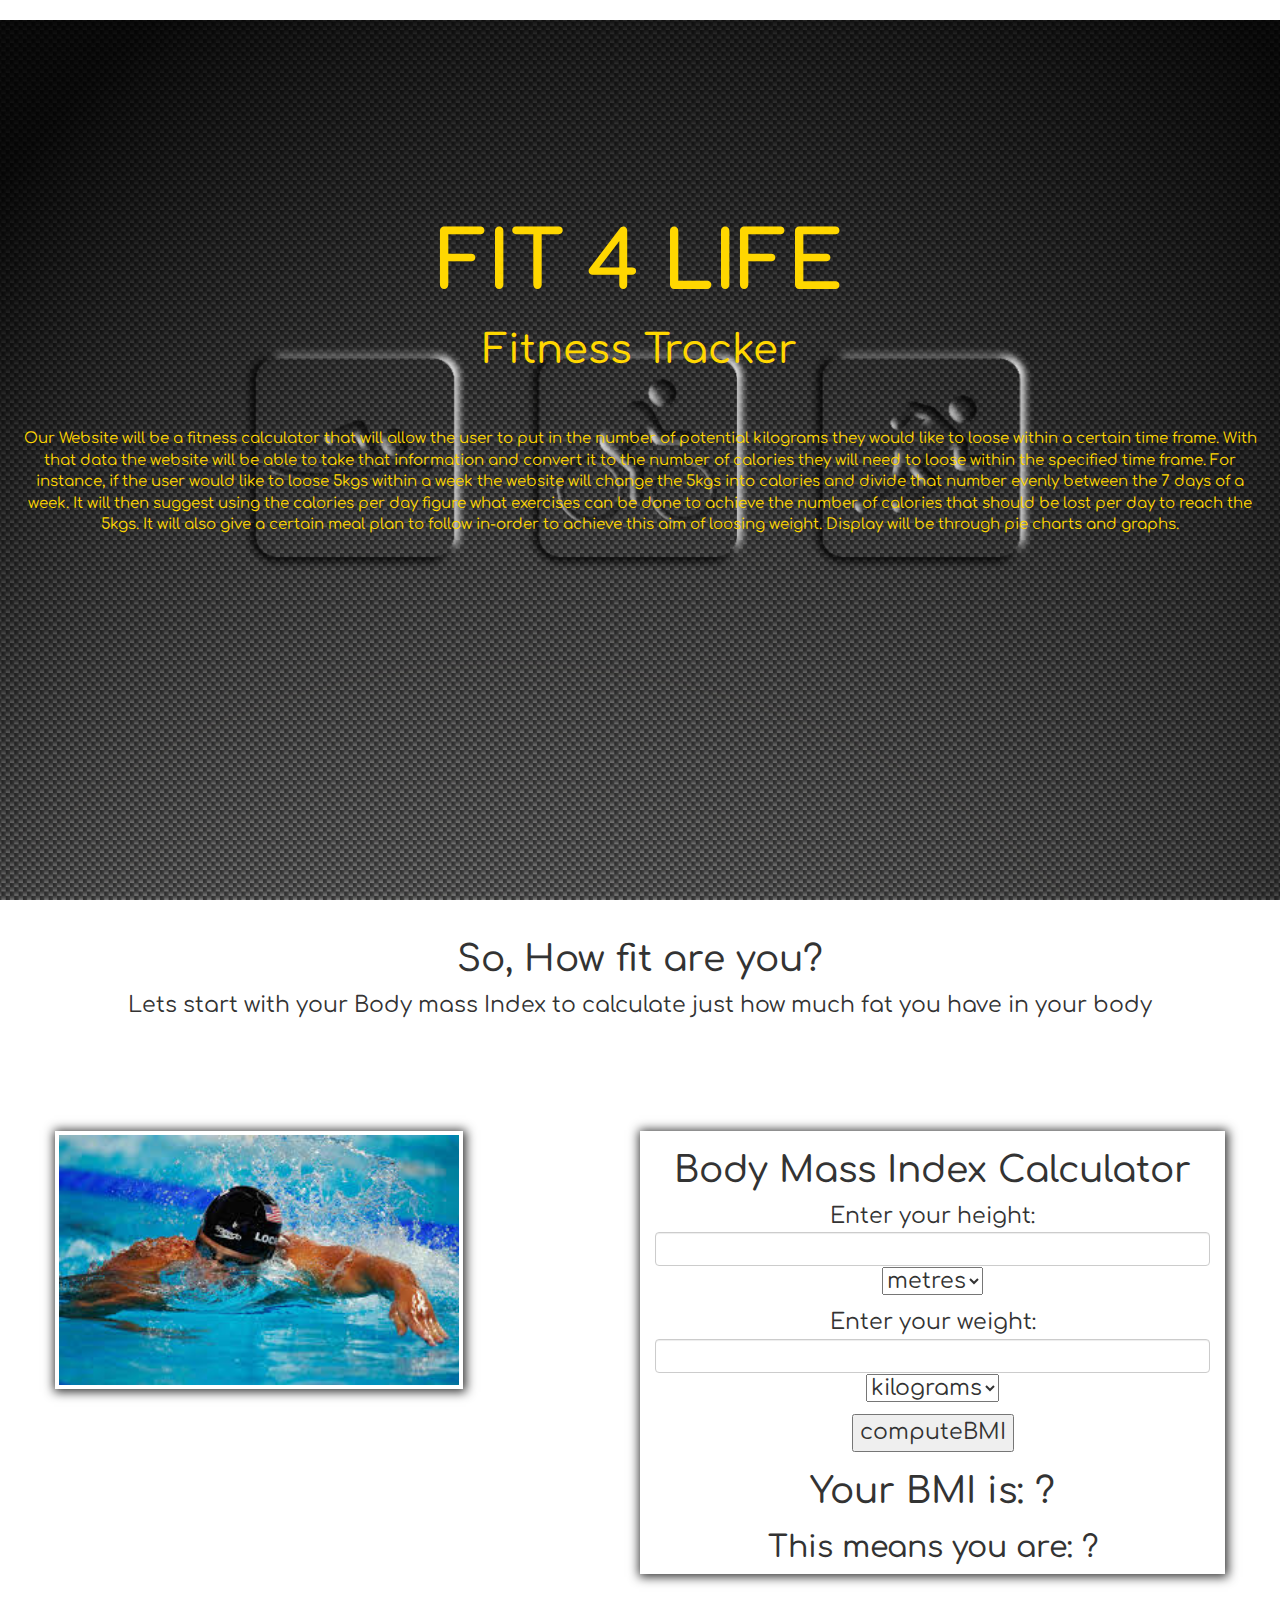
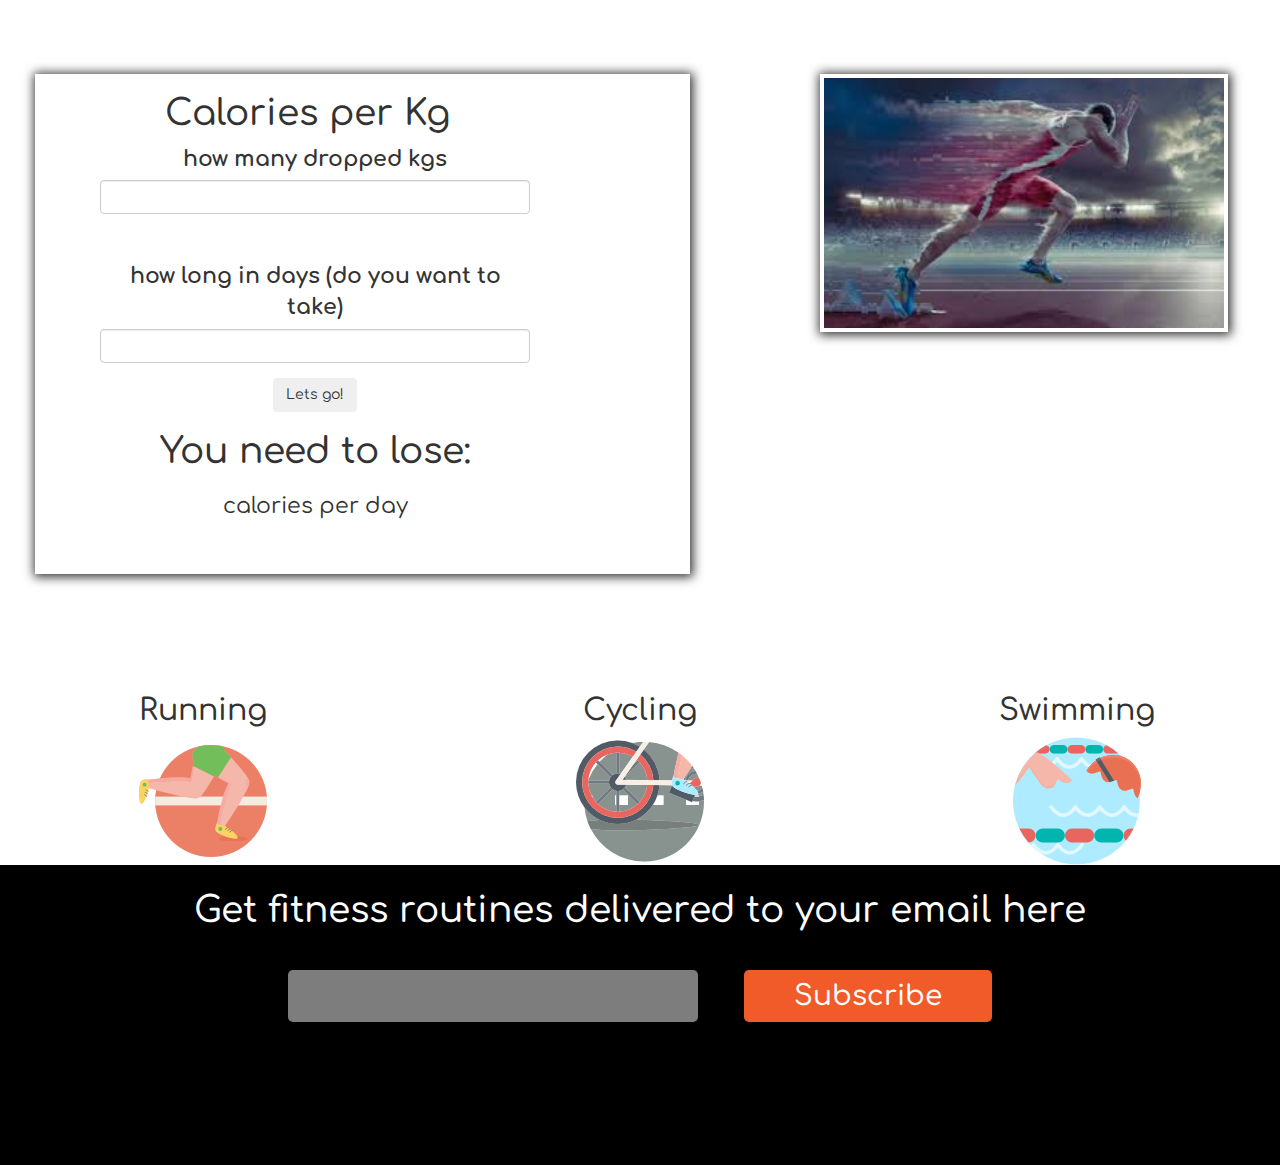
<file: index.html>
<!DOCTYPE html>
<html>
	<head>
		<title>fit4life</title>
		<link rel="stylesheet" type="text/css" href="css/bootstrap.css">
		<link rel="stylesheet" type="text/css" href="css/animate.css">

		<link rel="stylesheet" type="text/css" href="css/styles.css">
		<link href='https://fonts.googleapis.com/css?family=Comfortaa' rel='stylesheet'>
		<style>
		/*h1 {
		font-size: 80px;
		}
		h2 {
		font-size: 40px;
		}
		p {
		font-size: 16px;
		}*/
		</style>
	</head>
	<body>
		<center>
		<div class="backgroundImage">
			<h1 id="fit">FIT 4 LIFE</h1>
			<h2 id="Tracker">Fitness Tracker</h2>
			</br>
			<div id="text">
					<p>Our Website will be a fitness calculator that will allow the user to put in the number of potential kilograms they would like to loose within a certain time frame. With that data the website will be able to take that information and convert  it to the number of calories they will need to loose within the specified time frame. For instance, if the user would like to loose 5kgs within a week the website will change the 5kgs into calories and divide that number evenly between the 7 days of a week. It will then suggest using the calories per day figure what exercises can be done to achieve the number of calories that should be lost per day to reach the 5kgs. It will also give a certain meal plan to follow in-order to achieve this aim of loosing weight. Display will be through pie charts and graphs.</p>
			</div>
		</div>
		<!-- <div class="row">
			<div class="col-md-6">
				<h1>Your Weight</h1>
				<form action="/action_page.php">
						<br>
						<input type="text" value>
						<br>
					</form>
					<br>
					<h1>How much do you want to loose</h1>
				<form action="/action_page.php">
						<br>
						<input type="text" value>
						<br>
					</form>
					<br>
					<h1>Number of Days</h1>
				<form action="/action_page.php">
						<br>
						<input type="text" value>
						<br>
					</form>
					<br>
				</div>
				<div class="col-md-6">
					<h2>BMI</h2>
					<br>
					<input type="text" value>
					<br>
			</form>
		</div>
	</div> -->

	<div class="container">
	<div id=bmihead>
		<h1> So, How fit are you? </h1>
		<p> Lets start with your Body mass Index to calculate just how much fat you have in your body </p>
	</div>
		<div class="row">
			<div class="col-md-6 img1">
				<img src="images/water.jpeg" alt="" height="250" width="400">
			</div>
			<div class="col-md-6 bm1">
					<h1>Body Mass Index Calculator</h1>
					<p>Enter your height: <input type="text" class="form-control" id="height"/>
					    <select type="multiple" id="heightunits">
					        <option value="metres" selected="selected">metres</option>
					        <option value="inches">inches</option>
					    </select>
					</p>
					<p>Enter your weight: <input type="text"class="form-control" id="weight"/>
					    <select type="multiple" id="weightunits">
					        <option value="kg" selected="selected">kilograms</option>
					        <option value="lb">pounds</option>
					    </select>
					</p>
					<input type="submit" value="computeBMI" onclick="computeBMI();">
					<h1>Your BMI is: <span id="output">?</span></h1>
					<h2>This means you are: <span id="comment"> ?</span> </h2>
				</div>
			</div>
		</div>
		<div id="BMI calculation">

		<div class="row">
			<div class="col-md-6 cal1">
					<h1>Calories per Kg</h1>
					<form id="weight">
						<div class="form-group">
							<label for="lossweight"> how many dropped kgs </label>
							<input type="text" class="form-control" id="lossweight">
						</div>
					<br>
					<div class="form-group">
						<label for="days"> how long in days (do you want to take) </label>
						<input type="text" class="form-control" id="days">
					</div>
					<button type="" class="btn">Lets go!</button>
					 <h1>You need to lose: <h1 id="show-total"></h1></h1><p>calories per day<p><br>
				</form>
			</div>
			<div class="col-md-6 run1">
				<img src="images/run.jpeg"alt="" height="250" width="400">
			</div>
		</div>

		<div class="row">
			<div class="col-md-4">
				<h2>Running</h2>
				<img src="images/black.png">
			</div>
			<div class="col-md-4">
				<h2>Cycling</h2>
				<img src="images/cycling (1).png">
			</div>
			<div class="col-md-4">
				<h2>Swimming</h2>
				<img class="animate" src="images/pip.png">
			</div>
		</div>
		</center>
		<div class="col-md-12 subscription">
			<center>
		    <h1 class="textit">Get fitness routines delivered to your email here</h1>
			</center>
			<div class="mailing">
	        <form action="https://facebook.us12.list-manage.com/subscribe/post?u=f4ac52a41feaa275e6b545f49&amp;id=2dd6eae8ba" method="post" id="mc-embedded-subscribe-form" name="mc-embedded-subscribe-form" class="validate" target="_blank" novalidate>
	        <input type="email" name="email" class="formStyle"/>
	        <a href="#" class="formButton">Subscribe</a>
	      </form>
	    </div>
		</div>
		  </div>

		<script src="js/jquery-3.3.1.js"></script>
		<script src="js/myscripts.js"></script>
	</body>
</html>
</file>
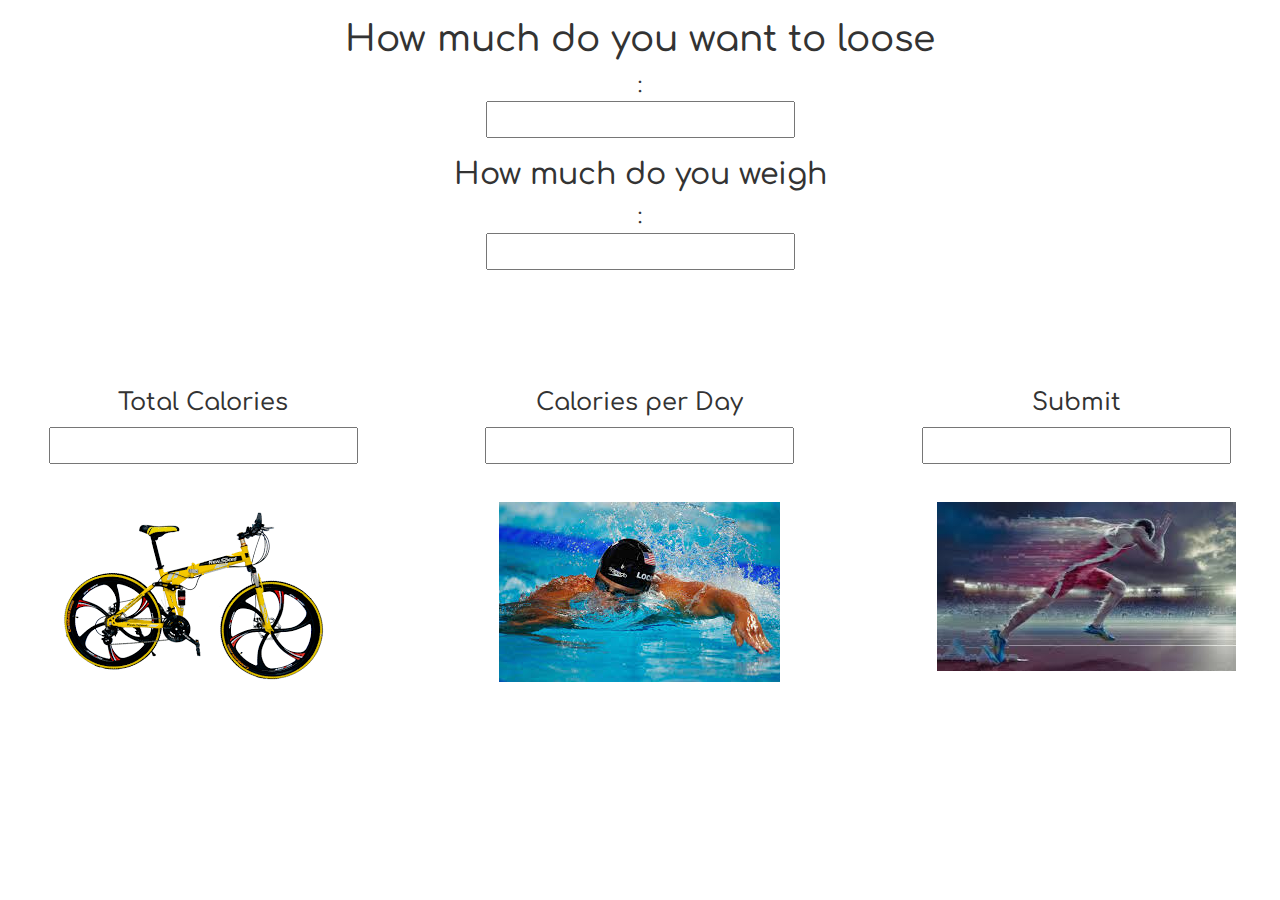
<file: activity.html>
<!DOCTYPE html>
<html>
	<head>
		<title>activity</title>
		<link rel="stylesheet" type="text/css" href="css/bootstrap.css">
		<link rel="stylesheet" type="text/css" href="css/styles.css">
		<link href='https://fonts.googleapis.com/css?family=Comfortaa' rel='stylesheet'>
	</head>
	<body>
		<center>
		<h1>How much do you want to loose</h1>
		<form action="/action_page.php">
			:<br>
			<input type="text" value>
			<br>
			<h2>How much do you weigh</h2>
			:<br>
			<input type="text" value>
			<br>
		</form>
		<div class="row">
			<div class="col-md-4">
				<h3>Total Calories</h3>
				<input type="text" value>

			</div>
			<div class="col-md-4">
				<h3>Calories per Day</h3>
				<input type="text" value>
			</div>
			<div class="col-md-4">
				<h3>Submit</h3>
				<input type="text" value>
			</div>

			<div class="row">
			<div class="col-md-4">
				<br>
				<img src="images/download.png">
				</br>
				</div>

				<div class="col-md-4">
				<br>
				<img src="images/water.jpeg">
				</br>
				</div>

				<div class="col-md-4">
				<br>
				<img src="images/run.jpeg">
				</br>
					
				</div>

			</div>
			

			</div>

		</center>
	</body>
</html>
</file>
<file: css/styles.css>
.backgroundImage{
background:url("../images/bit.jpg") no-repeat center center fixed;
-webkit-background-size:cover;
-moz-background-size: cover;
-o-background-size: cover;
background-size: cover;
 color: gold;
 height: 100vh;
}
body {
    font-family: 'Comfortaa';font-size: 22px;
}
h1#fit {
    padding-top: 200px;
    font-size: 80px;
    font-weight: bold;

}

h2#Tracker {
    font-size: 40px;
}
#text{
  font-size: 15px;
  padding: 15px;
}
#bmihead{
  font-family: 'Comfortaa';font-size: 22px;

}
#weight {
  padding-left: 15px;
}

}
.container{


}
.button{
	padding-top: 100px;
}
.row{
	padding-top: 100px;
}
.img1 {
  padding-right: 120px;
  padding-top: 4px;
padding-bottom: 4px;
width: 408px;
    box-shadow: 1px 1px 10px 2px;
padding-left: 4px;
}

.bm1{
  float: right;
  box-shadow: 1px 1px 10px 2px;

}
.cal1{
  margin-left: 50px;
  padding-left: 50px;
  padding-right: 160px;
  box-shadow: 1px 1px 10px 2px;
}
.run1{
  margin-left: 130px;
  padding-right: 120px;
  padding-top: 4px;
  padding-bottom: 4px;
  width: 408px;
    box-shadow: 1px 1px 10px 2px;
  padding-left: 4px;

    }
    .subscription{
    margin top: 30px;
    padding: 0;
    height: 300px;
    width:100%;
    background-color:black;
     background-repeat: no-repeat;
    background-position: center center;
    background-size: cover;
    }
    .textit {
    text-align: center;
    margin-top: 2%;
    color: #ffffff;
    }
    .mailing{
    text-align: center;
    height: 200px;
    width: 80%;
    margin-top: 20px;
    margin-bottom: 30px;
    margin-left: 10%;
    margin-right: 10%;
    background-color: transparent;
    }
    .formStyle {
    margin: 20px;
    background:rgba(250,250,250,0.5);
    padding: 6px;
    width: 40%;
    margin-bottom: 20px;
    border-bottom-width: 1px;
    border-bottom-style: none;
    border-bottom-color: #ecf0f1;
    border-top-style: none;
    border-right-style: none;
    border-left-style: none;
    font-size: 28px;
    font-weight: 100;
    color: #ffffff;
    border-radius: 5px;
    }
    .formButton {
    margin: 20px;
    background-color:#F15A29;
    display:inline-block;
    color:#ffffff;
    font-size:28px;
    font-weight: 500;
    padding:6px 50px;
    text-decoration:none;
    border-radius: 5px;
    }
</file>
